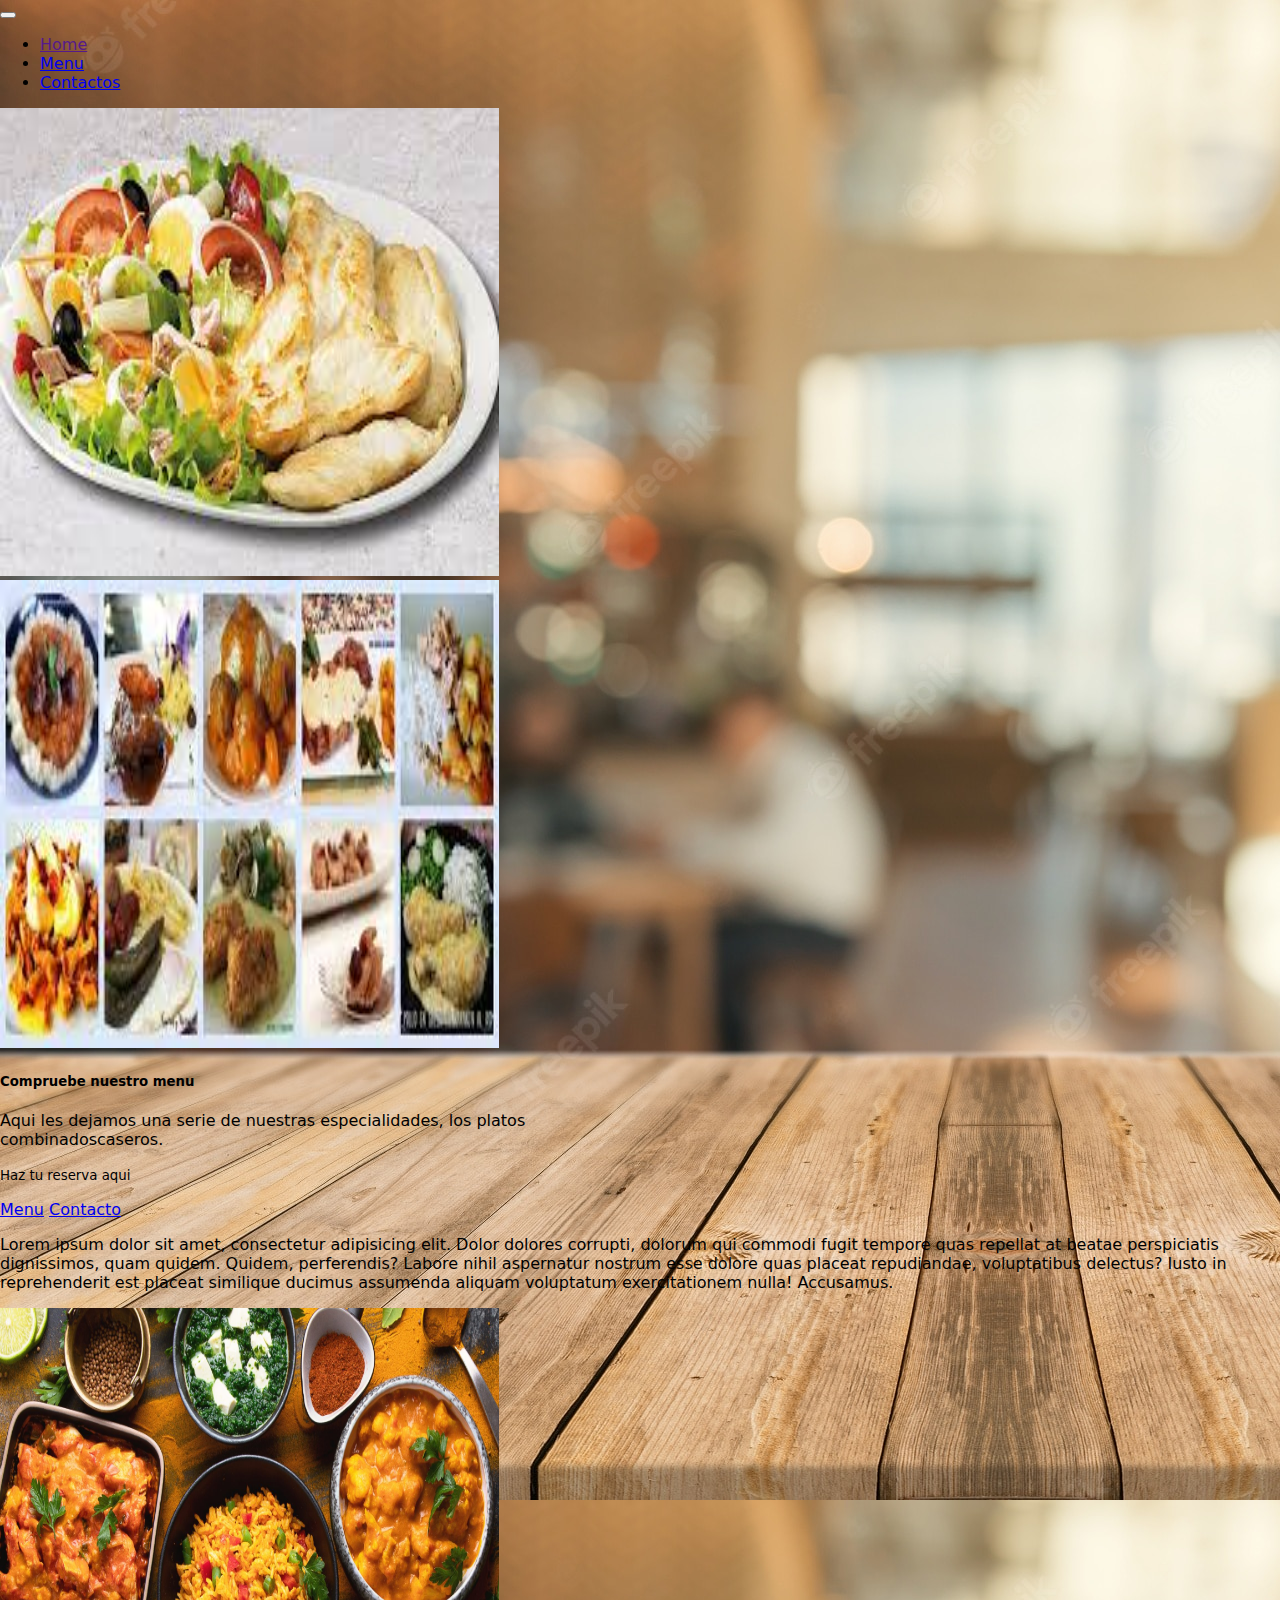
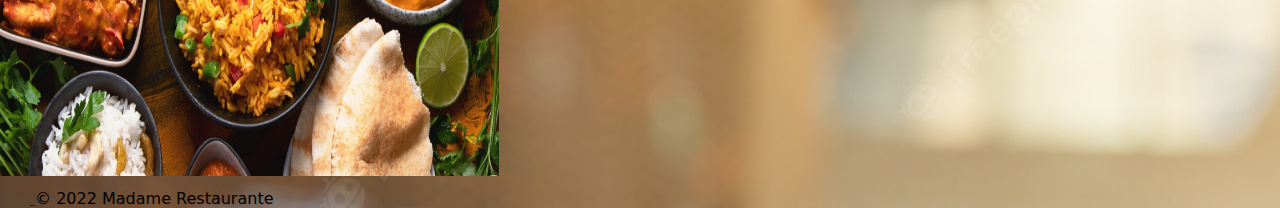
<file: index.html>
<!DOCTYPE html>
<html lang="en">

<head>
    <meta charset="UTF-8">
    <meta http-equiv="X-UA-Compatible" content="IE=edge">
    <meta name="viewport" content="width=device-width, initial-scale=1.0">
    <title>Restaurante Madame</title>
    <link rel="stylesheet" href="./css/styles.css">
    <link href="https://cdn.jsdelivr.net/npm/bootstrap@5.1.3/dist/css/bootstrap.min.css" rel="stylesheet"
        integrity="sha384-1BmE4kWBq78iYhFldvKuhfTAU6auU8tT94WrHftjDbrCEXSU1oBoqyl2QvZ6jIW3" crossorigin="anonymous">

</head>

<body class="fondo-home">
    <div class="container-fluid">
        <nav class="navbar navbar-expand-lg navbar-light bg-light">
            <div class="container-fluid ">

                <button class="navbar-toggler" type="button" data-bs-toggle="collapse" data-bs-target="#navbarNav"
                    aria-controls="navbarNav" aria-expanded="false" aria-label="Toggle navigation">
                    <span class="navbar-toggler-icon"></span>
                </button>
                <div class="collapse navbar-collapse" id="navbarNav">
                    <ul class="navbar-nav">
                        <li class="nav-item">
                            <a class="nav-link active" href="">Home</a>
                        </li>
                        <li class="nav-item">
                            <a class="nav-link" href="./pages/menu.html">Menu</a>
                        </li>
                        <li class="nav-item">
                            <a class="nav-link" href="./pages/contacto.html">Contactos</a>
                        </li>

                    </ul>
                </div>
            </div>
        </nav>
    </div>
    <!--slide-->


    <div class="cartas-home container-fluid justify-content-center d-flex">
        
        <div class="card mb-4" style="max-width: 600px;">
            <div class="row g-0">
                <div class="col-md-4">
                    <img src="./images/fondo-card1.jfif" class="img-fluid rounded" alt="">
                    <img src="./images/fondo-card2.jfif" class="img-fluid rounded" alt="">
                </div>
                <div class="col-md-8">
                    <div class="card-body">
                        <h5 class="card-title">Compruebe nuestro menu</h5>
                        <p class="card-text">Aqui les dejamos una serie de nuestras especialidades, los platos
                            combinadoscaseros.</p>
                        <p class="card-text"><small class="text-muted">Haz tu reserva aqui</small></p>
                        <a href="../Carta-Restaurante-final/pages/menu.html" class="btn btn-danger">Menu</a>
                        <a href="./pages/contacto.html" class="btn btn-danger">Contacto</a>
                    </div>
                </div>
            </div>
        </div>
    </div>
    <div class="row-fluid align-items-center">
        <p class="container-fluid">Lorem ipsum dolor sit amet, consectetur adipisicing elit. Dolor dolores corrupti,
            dolorum qui commodi fugit
            tempore quas repellat at beatae perspiciatis dignissimos, quam quidem. Quidem, perferendis? Labore nihil
            aspernatur nostrum esse dolore quas placeat repudiandae, voluptatibus delectus? Iusto in reprehenderit est
            placeat similique ducimus assumenda aliquam voluptatum exercitationem nulla! Accusamus.</p>
        <img src="./images/slide3.jpg"  class="container-fluid">

    </div>

    <!--footer-->
    <footer>
        <div class="container">
            <footer class="d-flex flex-wrap justify-content-between align-items-center py-3 my-4 border-top">
                <div class="col-md-4 d-flex align-items-center">
                    <a href="/" class="mb-3 me-2 mb-md-0 text-muted text-decoration-none lh-1">
                        <svg class="bi" width="30" height="24">
                            <use xlink:href="#bootstrap" />
                        </svg>
                    </a>
                    <span class="text-muted">&copy; 2022 Madame Restaurante</span>
                </div>

            </footer>
        </div>
    </footer>
    <!--footer-->


    <script src="https://code.jquery.com/jquery-3.2.1.slim.min.js"
        integrity="sha384-KJ3o2DKtIkvYIK3UENzmM7KCkRr/rE9/Qpg6aAZGJwFDMVNA/GpGFF93hXpG5KkN" crossorigin="anonymous">
        </script>
    <script src="https://cdnjs.cloudflare.com/ajax/libs/popper.js/1.12.9/umd/popper.min.js"
        integrity="sha384-ApNbgh9B+Y1QKtv3Rn7W3mgPxhU9K/ScQsAP7hUibX39j7fakFPskvXusvfa0b4Q" crossorigin="anonymous">
        </script>
    <script src="https://maxcdn.bootstrapcdn.com/bootstrap/4.0.0/js/bootstrap.min.js"
        integrity="sha384-JZR6Spejh4U02d8jOt6vLEHfe/JQGiRRSQQxSfFWpi1MquVdAyjUar5+76PVCmYl" crossorigin="anonymous">
        </script>
    <script src="https://cdn.jsdelivr.net/npm/bootstrap@5.1.3/dist/js/bootstrap.bundle.min.js"
        integrity="sha384-ka7Sk0Gln4gmtz2MlQnikT1wXgYsOg+OMhuP+IlRH9sENBO0LRn5q+8nbTov4+1p" crossorigin="anonymous">
        </script>

</body>

</html>
</file>
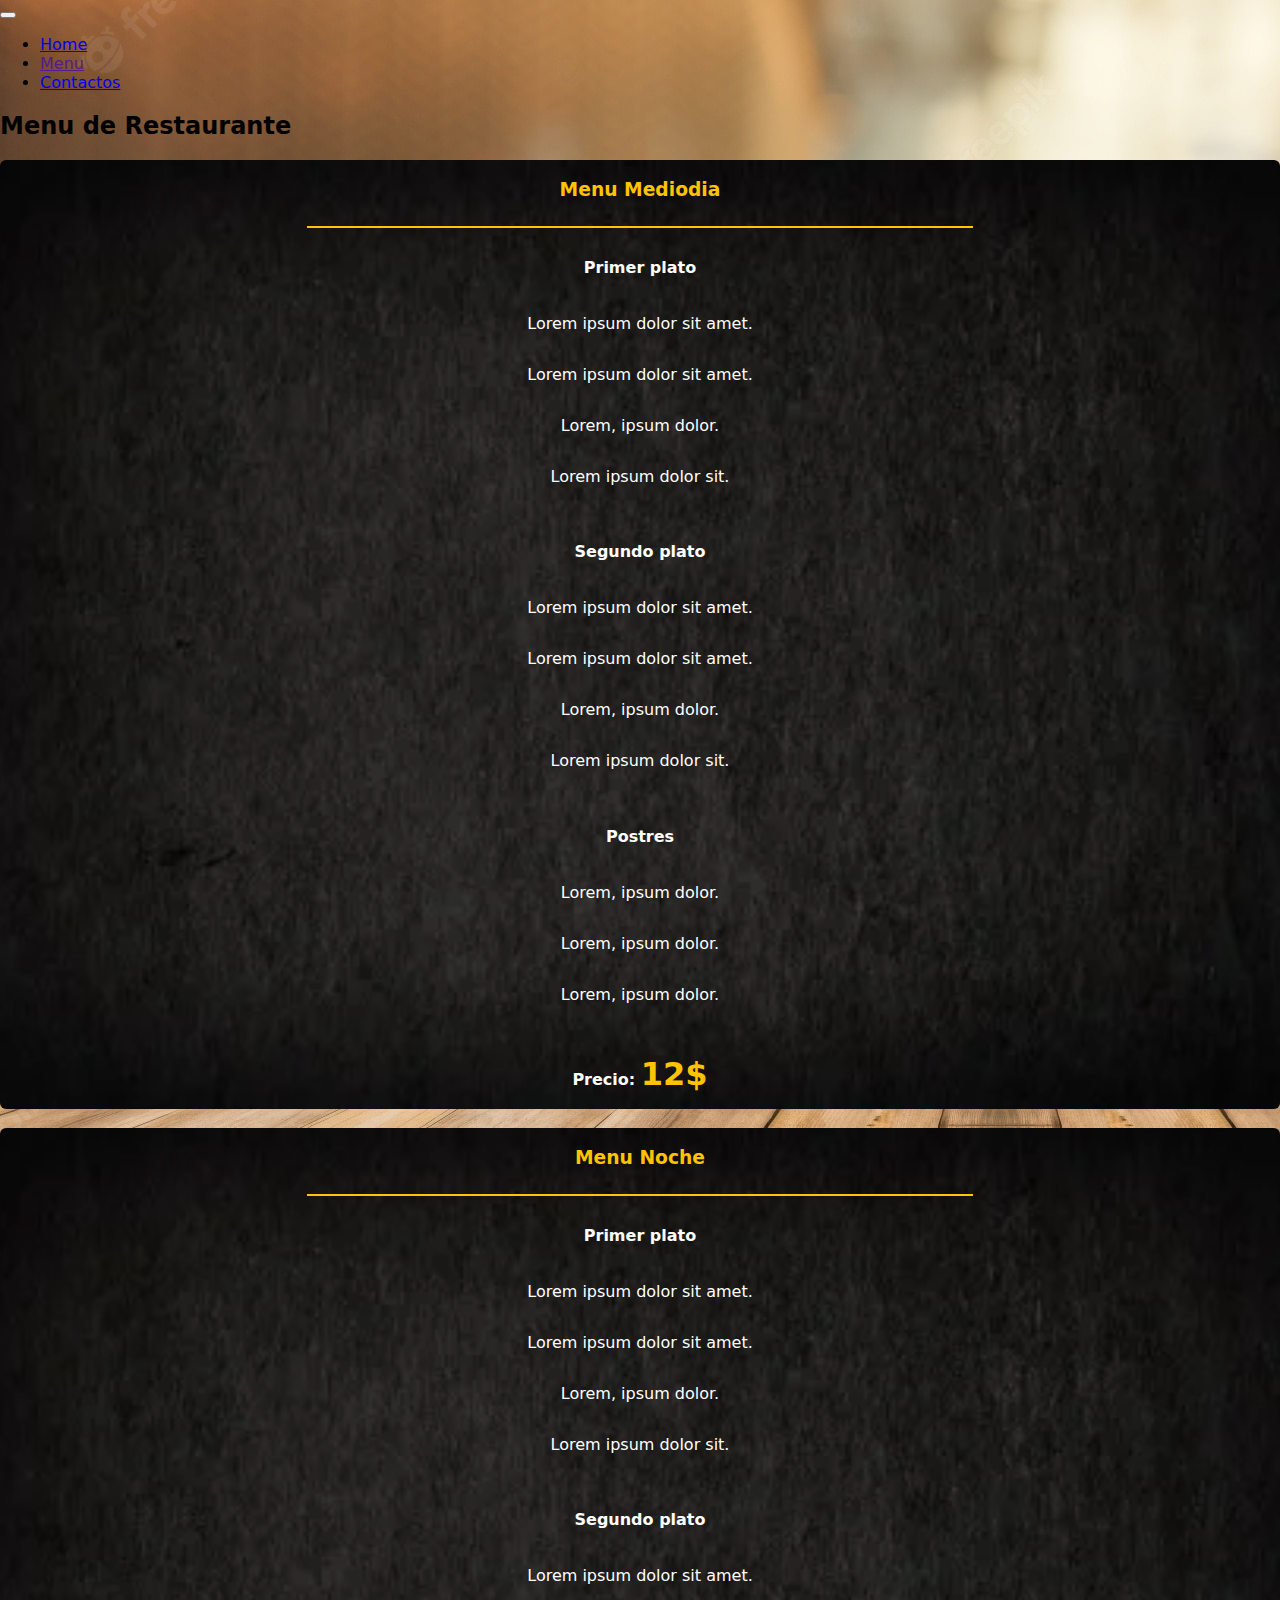
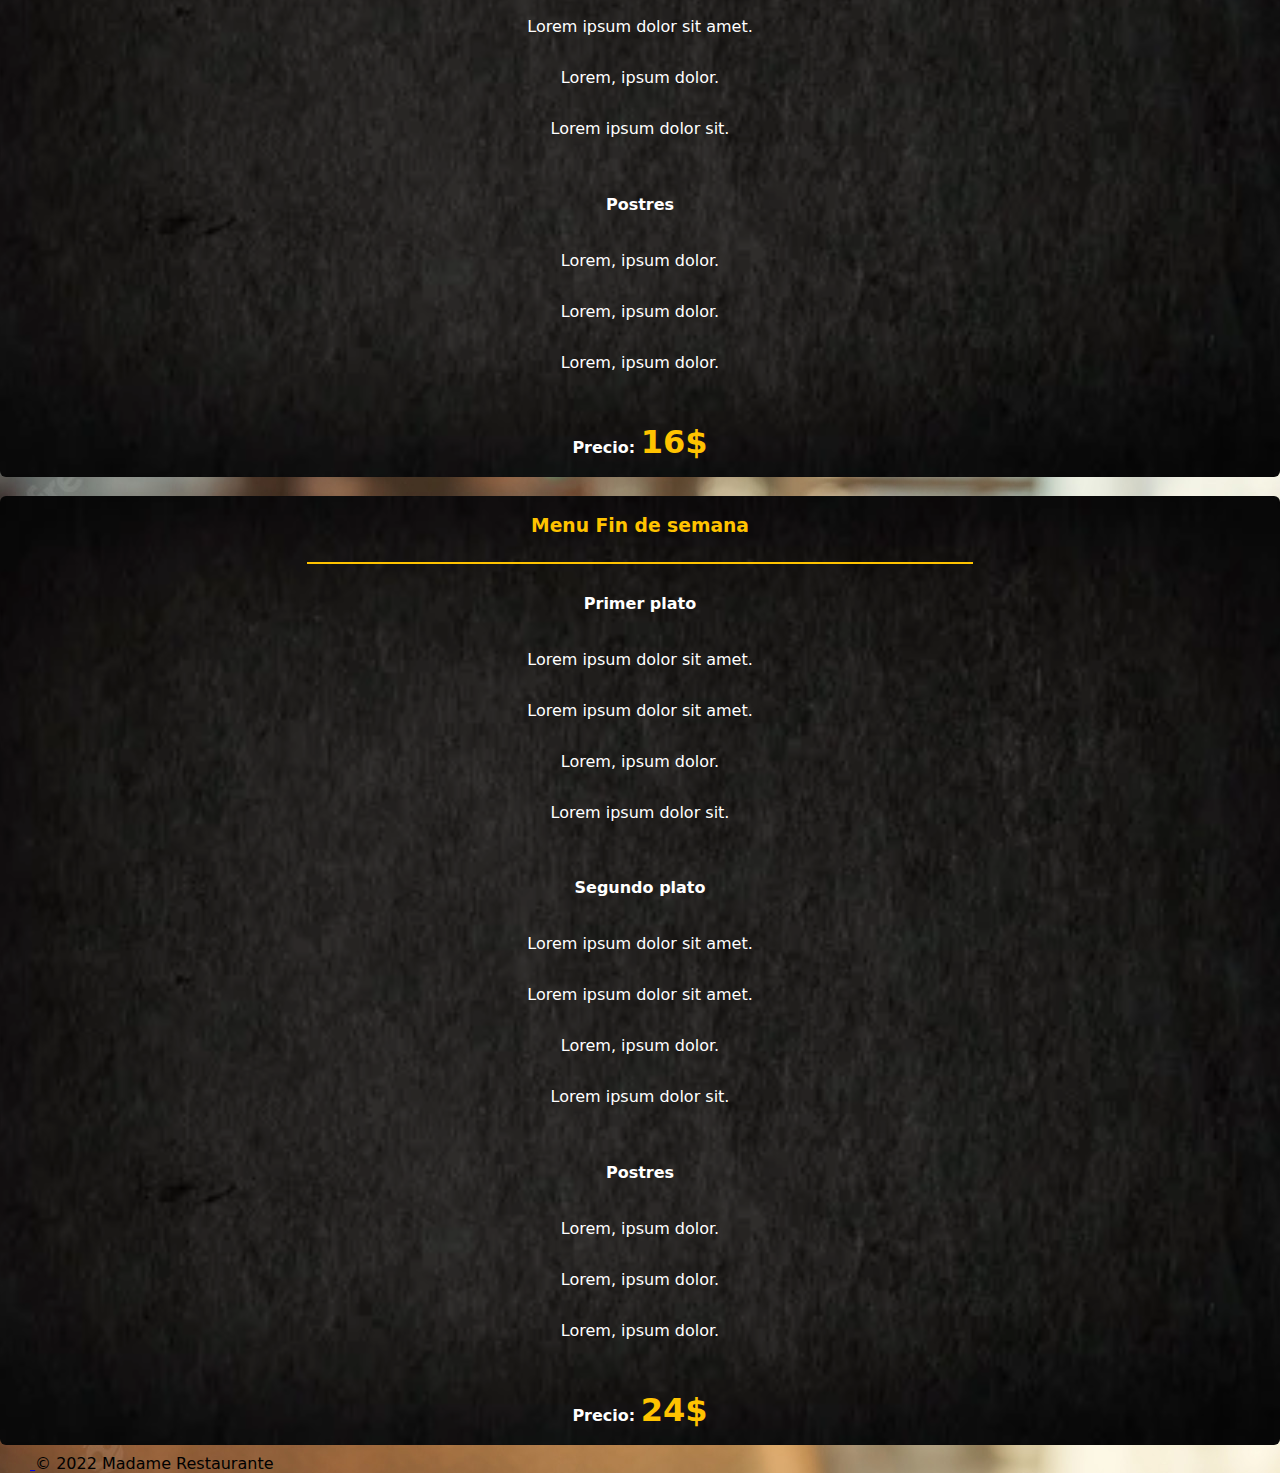
<file: pages/menu.html>
<!DOCTYPE html>
<html lang="en">

<head>
    <meta charset="UTF-8">
    <meta http-equiv="X-UA-Compatible" content="IE=edge">
    <meta name="viewport" content="width=device-width, initial-scale=1.0">
    <title>Menu</title>
    <link rel="stylesheet" href="../css/styles.css">
    <link href="https://cdn.jsdelivr.net/npm/bootstrap@5.1.3/dist/css/bootstrap.min.css" rel="stylesheet"
        integrity="sha384-1BmE4kWBq78iYhFldvKuhfTAU6auU8tT94WrHftjDbrCEXSU1oBoqyl2QvZ6jIW3" crossorigin="anonymous">
</head>

<body>
    <!--navbar-->
    <div class="container-fluid">
        <nav class="navbar navbar-expand-lg navbar-light bg-light">
            <div class="container-fluid ">
               
              <button class="navbar-toggler" type="button" data-bs-toggle="collapse" data-bs-target="#navbarNav" aria-controls="navbarNav" aria-expanded="false" aria-label="Toggle navigation">
                <span class="navbar-toggler-icon"></span>
              </button>
              <div class="collapse navbar-collapse" id="navbarNav">
                <ul class="navbar-nav">
                  <li class="nav-item">
                    <a class="nav-link " href="../index.html">Home</a>
                  </li>
                  <li class="nav-item">
                    <a class="nav-link active" href="">Menu</a>
                  </li>
                  <li class="nav-item">
                    <a class="nav-link" href="../pages/contacto.html">Contactos</a>
                  </li>
                 
                </ul>
              </div>
            </div>
          </nav>
    </div>
    <!--navbar-->


    <!--menu-->
    <div class="container-fluid">
        <div class="row">
            <div class="col p-0">
                <div class="container-fluid">
                    <h2>Menu de Restaurante</h2>
                    <div class="menu-restaurante" style="background:url(../images/fondo\ menu.webp) center;
                            background-size: cover;">
                        <h3>Menu Mediodia</h3>
                        <hr class="cabeza">
                        <h4>Primer plato</h4>
                        <p>Lorem ipsum dolor sit amet.</p>
                        <p>Lorem ipsum dolor sit amet.</p>
                        <p>Lorem, ipsum dolor.</p>
                        <p>Lorem ipsum dolor sit.</p>
                        <br>
                        <h4>Segundo plato</h4>
                        <p>Lorem ipsum dolor sit amet.</p>
                        <p>Lorem ipsum dolor sit amet.</p>
                        <p>Lorem, ipsum dolor.</p>
                        <p>Lorem ipsum dolor sit.</p>
                        <br>
                        <h4>Postres</h4>
                        <p>Lorem, ipsum dolor.</p>
                        <p>Lorem, ipsum dolor.</p>
                        <p>Lorem, ipsum dolor.</p>
                        <br>
                        <p class="precio-menu">
                            Precio:
                            <span>12$</span>
                        </p>
                    </div>

                </div>
            </div>
        </div>
    </div>
    <br>
    <div class="container-fluid">
        <div class="row">
            <div class="col p-0">
                <div class="container-fluid">
                    <div class="menu-restaurante" style="background:url(../images/fondo\ menu.webp) center;
                            background-size: cover;">
                        <h3>Menu Noche</h3>
                        <hr class="cabeza">
                        <h4>Primer plato</h4>
                        <p>Lorem ipsum dolor sit amet.</p>
                        <p>Lorem ipsum dolor sit amet.</p>
                        <p>Lorem, ipsum dolor.</p>
                        <p>Lorem ipsum dolor sit.</p>
                        <br>
                        <h4>Segundo plato</h4>
                        <p>Lorem ipsum dolor sit amet.</p>
                        <p>Lorem ipsum dolor sit amet.</p>
                        <p>Lorem, ipsum dolor.</p>
                        <p>Lorem ipsum dolor sit.</p>
                        <br>
                        <h4>Postres</h4>
                        <p>Lorem, ipsum dolor.</p>
                        <p>Lorem, ipsum dolor.</p>
                        <p>Lorem, ipsum dolor.</p>
                        <br>
                        <p class="precio-menu">
                            Precio:
                            <span>16$</span>
                        </p>
                    </div>

                </div>
            </div>
        </div>
    </div>
    <br>
    <div class="container-fluid">
        <div class="row">
            <div class="col p-0">
                <div class="container-fluid">
                    <div class="menu-restaurante" style="background:url(../images/fondo\ menu.webp) center;
                            background-size: cover;">
                        <h3>Menu Fin de semana</h3>
                        <hr class="cabeza">
                        <h4>Primer plato</h4>
                        <p>Lorem ipsum dolor sit amet.</p>
                        <p>Lorem ipsum dolor sit amet.</p>
                        <p>Lorem, ipsum dolor.</p>
                        <p>Lorem ipsum dolor sit.</p>
                        <br>
                        <h4>Segundo plato</h4>
                        <p>Lorem ipsum dolor sit amet.</p>
                        <p>Lorem ipsum dolor sit amet.</p>
                        <p>Lorem, ipsum dolor.</p>
                        <p>Lorem ipsum dolor sit.</p>
                        <br>
                        <h4>Postres</h4>
                        <p>Lorem, ipsum dolor.</p>
                        <p>Lorem, ipsum dolor.</p>
                        <p>Lorem, ipsum dolor.</p>
                        <br>
                        <p class="precio-menu">
                            Precio:
                            <span>24$</span>
                        </p>
                    </div>

                </div>
            </div>
        </div>
    </div>
    <!--menu-->


    <!--footer-->
    <div class="container">
        <footer class="d-flex flex-wrap justify-content-between align-items-center py-3 my-4 border-top">
            <div class="col-md-4 d-flex align-items-center">
                <a href="/" class="mb-3 me-2 mb-md-0 text-muted text-decoration-none lh-1">
                    <svg class="bi" width="30" height="24">
                        <use xlink:href="#bootstrap" />
                    </svg>
                </a>
                <span class="text-muted">&copy; 2022 Madame Restaurante</span>
            </div>

        </footer>
    </div>
    <!--footer-->


    <script src="https://code.jquery.com/jquery-3.2.1.slim.min.js"
        integrity="sha384-KJ3o2DKtIkvYIK3UENzmM7KCkRr/rE9/Qpg6aAZGJwFDMVNA/GpGFF93hXpG5KkN" crossorigin="anonymous">
        </script>
    <script src="https://cdnjs.cloudflare.com/ajax/libs/popper.js/1.12.9/umd/popper.min.js"
        integrity="sha384-ApNbgh9B+Y1QKtv3Rn7W3mgPxhU9K/ScQsAP7hUibX39j7fakFPskvXusvfa0b4Q" crossorigin="anonymous">
        </script>
    <script src="https://maxcdn.bootstrapcdn.com/bootstrap/4.0.0/js/bootstrap.min.js"
        integrity="sha384-JZR6Spejh4U02d8jOt6vLEHfe/JQGiRRSQQxSfFWpi1MquVdAyjUar5+76PVCmYl" crossorigin="anonymous">
        </script>
    <script src="https://cdn.jsdelivr.net/npm/bootstrap@5.1.3/dist/js/bootstrap.bundle.min.js"
        integrity="sha384-ka7Sk0Gln4gmtz2MlQnikT1wXgYsOg+OMhuP+IlRH9sENBO0LRn5q+8nbTov4+1p" crossorigin="anonymous">
        </script>
</body>

</html>
</file>
<file: css/styles.css>
/*style-general*/
body {
    background-image: url(/images/fondohome.jpg);
    margin: 0;
    padding: 0;
}

.border-logo {
    height: 19,78vh;
    width: 9,76vw;
}

/*style-generel*/


/*style-home*/
img {
    width: 39vw;
    height: 52vh;
}

.color-letra{
    color: black;
    font-size: larger;
}

.cartas-home{
    display: flex;
    background-size: cover;
    justify-items: flex-start;
}
/*style-home*/


/*style-menu*/
html {
    font-family: system-ui, -apple-system, BlinkMacSystemFont, 'Segoe UI', Roboto, Oxygen, Ubuntu, Cantarell, 'Open Sans', 'Helvetica Neue', sans-serif;
}

.menu-restaurante {
    color: white;
    text-align: center;
    background-repeat: no-repeat;
    border-radius: 6px;
    display: flex;
    flex-flow: column;
}

.cabeza {
    background: #ffc300;
    height: 2px;
    width: 52vw;
    border: none;
}

h3 {
    color: #ffc300;
}

h2 {
    color: black;
}

.precio-menu {
    font-weight: bold;
}

.precio-menu span {
    font-size: 2rem;
    color: #ffc300;
}

/*style-menu*/






/* @media(max-width:768px) {
    .columns {
        grid-template-columns: repeat(2, 1fr);
    }
}

@media(max-width:480px) {
    .columns {
        grid-template-columns: repeat(1, 1fr);
    }
} */
</file>
